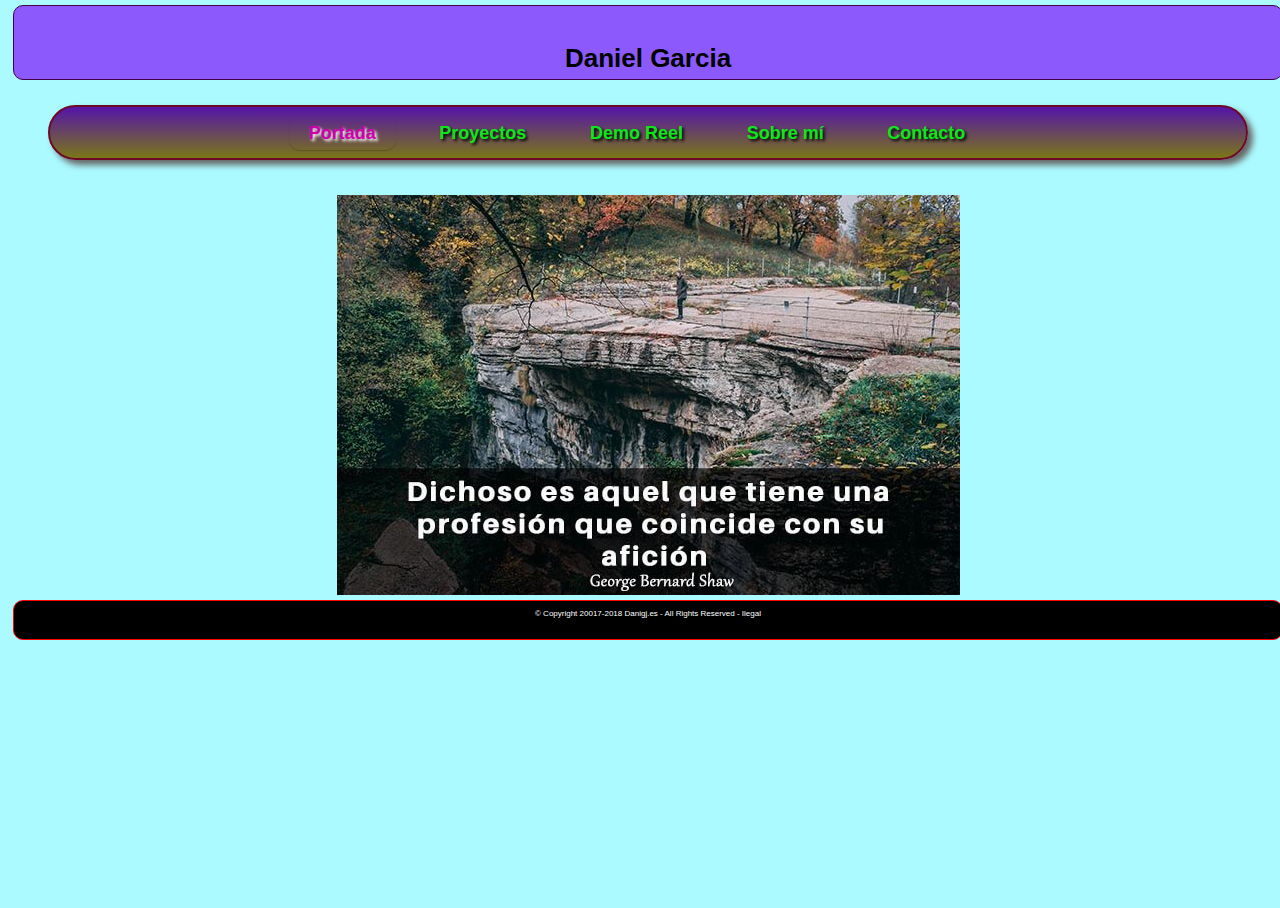
<file: index.html>
<!DOCTYPE html>
<html>
	<head>
		<meta http-equiv="Content-Type" content="text/html; charset=UTF-8" /> 
		<meta name="author" content="Daniel Gracia" /> 
		<meta name="Portfolio" content="index, follow" /> 
		<meta name="keywords" content="Animador, animation, 3D animator, animacion, animacion 3D, modelado, rigging, rig, acabados" /> 
		<meta name="description" content="Portfolio" /> 
		<title>Mi Portfolio</title>
		<link rel="stylesheet" href="estilo/mi_estilo.css" type="text/css" media="screen"/>
	</head>
	<body>
			<div id="wrapper">
				<div id="headerwrap">
					<div id="header">
						<h1>Daniel Garcia</h1>
						<div id="centrar-menu">
							<ul id="menu-bar">
								<li class="active"><a href="index.html">Portada</a></li>
								<li><a href="proyectos.html">Proyectos</a> 
								</li>
								<li><a href="demo_reel.html">Demo Reel</a> 
								</li>
								<li><a href="sobre_mi.html">Sobre mí</a></li>
								<li><a href="mailto:daniel.juarrero@live.u-tad.com">Contacto</a></li>
							</ul>
						</div>
					</div>
				</div>
				
				<div id="contentliquid">
					<p> <p>
					<div id="contentwrap">
						<div id="content">
							<img src="fotos/frase_inicio.jpg" alt="foto motivadora"/>
						</div>
					</div>
				</div>
				
				<div id="footerwrap">
					<div id="footer">
						<p>© Copyright 20017-2018 Danigj.es - All Rights Reserved - Ilegal</p>
					</div>
				</div>
			</div>
	</body>
</html>
</file>
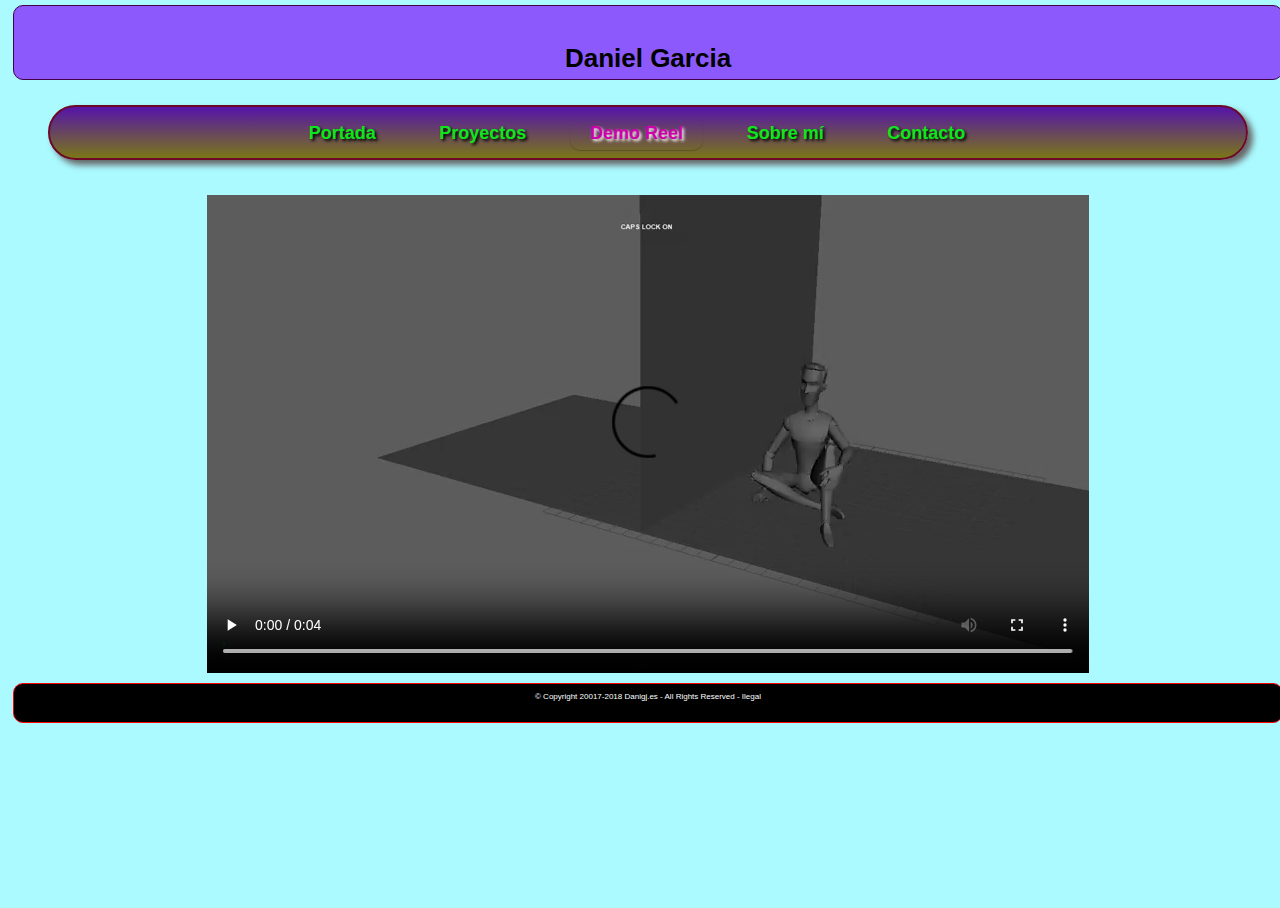
<file: demo_reel.html>
<!DOCTYPE html>
<html>
	<head>
		<meta http-equiv="Content-Type" content="text/html; charset=UTF-8" /> 
		<meta name="author" content="Daniel Gracia" /> 
		<meta name="Portfolio" content="index, follow" /> 
		<meta name="keywords" content="Animador, animation, 3D animator, animacion, animacion 3D, modelado, rigging, rig, acabados" /> 
		<meta name="description" content="Portfolio" /> 
		<title>Demo Reel</title>
		<link rel="stylesheet" href="estilo/mi_estilo.css" type="text/css" media="screen"/>
	</head>
	<body>
			<div id="wrapper">
				<div id="headerwrap">
					<div id="header">
						<h1>Daniel Garcia</h1>
						<div id="centrar-menu">
							<ul id="menu-bar">
								 <li><a href="index.html">Portada</a></li>
								 <li><a href="proyectos.html">Proyectos</a> 
								 </li>
								 <li class="active"><a href="demo_reel.html">Demo Reel</a> 
								 </li>
								 <li><a href="sobre_mi.html">Sobre mí</a></li>
								 <li><a href="mailto:daniel.juarrero@live.u-tad.com">Contacto</a></li>
							</ul>
						</div>
					</div>
				</div>
	  
				<div id="contentliquid">
					<p> </p>
					<div id="contentwrap">
						<div id="video">
							<video controls autoplay loop>
								<source src="video/caida.mp4">
							</video>
						</div>
					</div>
				</div>
				
				<div id="footerwrap">
					<div id="footer">
						<p>© Copyright 20017-2018 Danigj.es - All Rights Reserved - Ilegal</p>
					</div>
				</div>
			</div>
		
	</body>
</html>
</file>
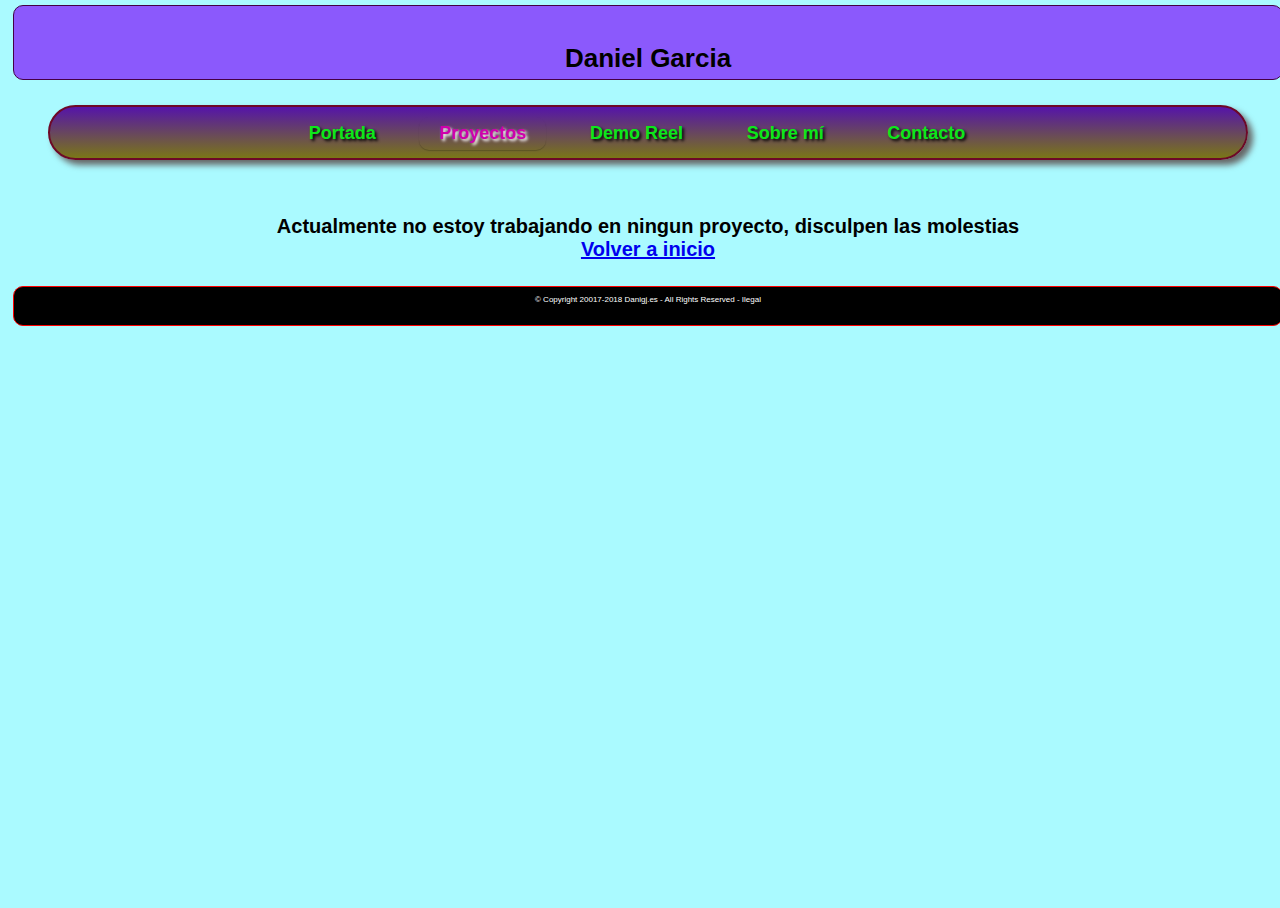
<file: proyectos.html>
<!DOCTYPE html>
<html>
	<head>
		<meta http-equiv="Content-Type" content="text/html; charset=UTF-8" /> 
		<meta name="author" content="Daniel Gracia" /> 
		<meta name="Portfolio" content="index, follow" /> 
		<meta name="keywords" content="Animador, animation, 3D animator, animacion, animacion 3D, modelado, rigging, rig, acabados" /> 
		<meta name="description" content="Portfolio" />
		<title>Proyectos</title>
		<link rel="stylesheet" href="estilo/mi_estilo.css" type="text/css" media="screen"/>
	</head>
	<body>
			<div id="wrapper">
				<div id="headerwrap">
					<div id="header">
						<h1>Daniel Garcia</h1>
						<div id="centrar-menu">
							<ul id="menu-bar">
								<li><a href="index.html">Portada</a></li>
								<li class="active"><a href="proyectos.html">Proyectos</a> 
								</li>
								<li><a href="demo_reel.html">Demo Reel</a> 
								</li>
								<li><a href="sobre_mi.html">Sobre mí</a></li>
								<li><a href="mailto:daniel.juarrero@live.u-tad.com">Contacto</a></li>
							</ul>
						</div>
					</div>
				</div>
				
				<div id="contentliquid">
					<p> </p>
					<div id="contentwrap">
						<p> Actualmente no estoy trabajando en ningun proyecto, disculpen las molestias <br><a href="index.html">Volver a inicio</a></p>
					</div>
				</div>
				
				<div id="footerwrap">
					<div id="footer">
						<p>© Copyright 20017-2018 Danigj.es - All Rights Reserved - Ilegal</p>
					</div>
				</div>
			</div>
	</body>
</html>
</file>
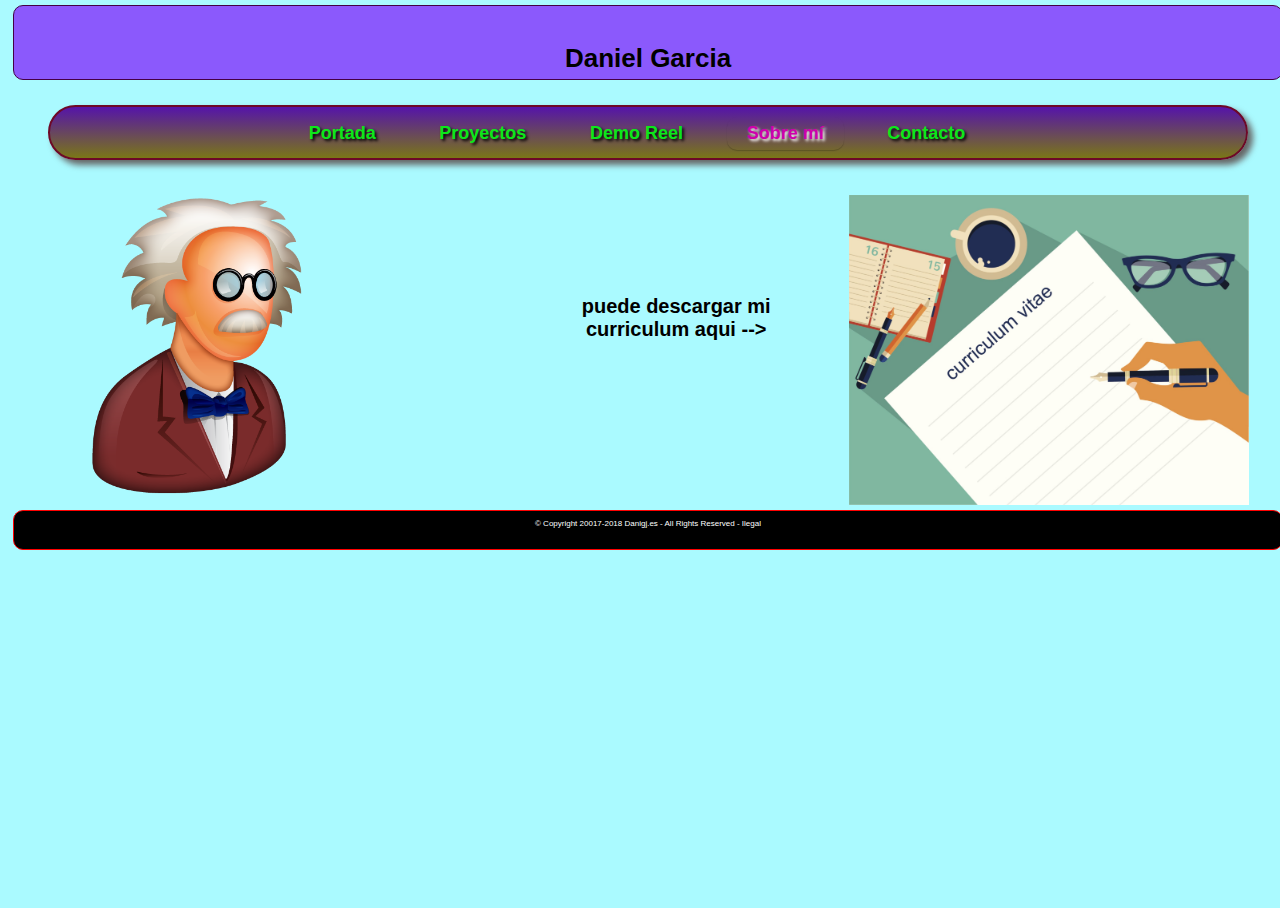
<file: sobre_mi.html>
<!DOCTYPE html>
<html>
	<head>
		<meta http-equiv="Content-Type" content="text/html; charset=UTF-8" /> 
		<meta name="author" content="Daniel Gracia" /> 
		<meta name="Portfolio" content="index, follow" /> 
		<meta name="keywords" content="Animador, animation, 3D animator, animacion, animacion 3D, modelado, rigging, rig, acabados" /> 
		<meta name="description" content="Portfolio" /> 
		<title>Sobre mi</title>
		<link rel="stylesheet" href="estilo/mi_estilo.css" type="text/css" media="screen"/>
	</head>
	<body>
		<div id="background">
			<div id="wrapper">
				<div id="headerwrap">
					<div id="header">
						<h1>Daniel Garcia</h1>
						<div id="centrar-menu">
							<ul id="menu-bar">
								 <li><a href="index.html">Portada</a></li>
								 <li><a href="proyectos.html">Proyectos</a> 
								 </li>
								 <li><a href="demo_reel.html">Demo Reel</a> 
								 </li>
								 <li class="active"><a href="sobre_mi.html">Sobre mí</a></li>
								 <li><a href="mailto:daniel.juarrero@live.u-tad.com">Contacto</a></li>
							</ul>
						</div>
					</div>
				</div>
			
				<div id="contentliquid">
					<p> </p>
					<div id="contentwrap">
						<div class="perfil">
							<img src="fotos/perfil.png" alt="foto perfil"/>
						</div>
						
						<div>
						</div>
						
						<div>
						</div>
						
						<div class="flecha">
							puede descargar mi<br>
							curriculum aqui -->
						</div>
						
						<div class="container">
							<div class="capaAuxImagen">
								<img src="fotos/curriculum.jpg" alt="foto curriculum"/>
							</div>
							<div class="capaAuxTexto">
								<p class="enlace"><a href="http://www.google.es">Descargar</a></p>
							</div>
						</div>
					</div>
				</div>
				
				<div id="footerwrap">
					<div id="footer">
						<p>© Copyright 20017-2018 Danigj.es - All Rights Reserved - Ilegal</p>
					</div>
				</div>
			</div>
		</div>
	</body>
</html>
</file>
<file: estilo/mi_estilo.css>
*{
	box-sizing:border-box;
	padding:0;
	
}
html, body{
	width:100%;
	height:100%;
}

h1{
	text-align:center;
	font-weight: bold;
	padding-top:20px;
}
h2 {
	margin-top:50px;
	text-align:center;
	font-weight: bold;
	padding-top:20px;
}
li{
	margin-top:5px;
	margin-bottom:10px;
	
}
em{
	font-weight: bold;
	color:#FF6633
}

body {
    font-family: Verdana, Arial, Helvetica, sans-serif;
    font-size: 13px;
    background-color: #AAFAFF;
}

#wrapper {
	position:absolute;
	top:0;
    width: 100%;
    min-width: 1000px;
    max-width: 2000px;
    margin: 0 auto;
	
}

#headerwrap {
    width: 100%;
    float: left;
    margin: 0 auto;
}

#header {
    height: 75px;
    background: #8B59FC;
    border-radius: 10px;
    border: 1px solid #440044;
    margin: 5px;
}

#contentliquid {
    float: left;
    width: 100%;
	font-size: 110px;
}

#contentwrap {
	text-align:center;
    width: 100%;
	display:flex;
	justify-content:space-around;
	font-weight: bold;
	font-size:20px;
}

#content {
	justify-content:center;
	display:flex;
	width:100%;
	height:100%;
}
.flecha {
	margin-top:100px;
}
#footerwrap {
    width: 100%;
    float: left;
    margin: 0 auto;
    clear: both;
	justify-content: center;
}

#footer {
	color:white;
    height: 40px;
    background: black;
    border-radius: 10px;
    border: 1px solid red;
    margin: 5px;
    text-align:center;
    font-size:8px;
}
#centrar-menu{
	display:flex;
	justify-content:center;
}
#menu-bar {
	width: 1200px;
	padding: 5px 8px 25px 6px;
	height: 55px;
	border-radius:30px;
	box-shadow: 5px 5px 6px #666666;
	background: #128B22;
	background: -webkit-gradient(linear, left top, left bottom, from(#5514A9), to(#7A7717));
	border: solid 2px #6D0927;
	position:absolute;
	text-align:center;
}
#menu-bar li {
	display:inline-block;
	color:white;
	margin-right:20px;
}
#menu-bar a {
	font-weight: bold;
	font-family: helvetica;
	font-style: normal;
	font-size: 18px;
	color: #0CE71A;
	text-decoration: none;
	display: block;
	padding: 6px 20px 6px 20px;
	margin: 0;
	margin-bottom: 6px;
	border-radius: 10px;
	-webkit-border-radius: 10px;
	-moz-border-radius: 10px;
	text-shadow: 2px 2px 3px #000000;
}
#menu-bar li ul li a {
  margin: 0;
}
#menu-bar .active a, #menu-bar li:hover > a {
	background: -moz-linear-gradient(top,  #EBEBEB,  #A1A1A1);
	color: #CF00AC;
	-webkit-box-shadow: 0 1px 1px rgba(0, 0, 0, .2);
	-moz-box-shadow: 0 1px 1px rgba(0, 0, 0, .2);
	box-shadow: 0 1px 1px rgba(0, 0, 0, .2);
	text-shadow: 2px 2px 3px #FFFFFF;
}
#menu-bar ul li:hover a, #menu-bar li:hover li a {
	background: none;
	border: none;
	color: #666;
  
	-webkit-box-shadow: none;
	-moz-box-shadow: none;
}
#menu-bar ul a:hover {
	background: -moz-linear-gradient(top,  #04ACEC,  #0186BA) ;
	color: #FFFFFF ;
	border-radius: 0;
	-webkit-border-radius: 0;
	-moz-border-radius: 0;
	text-shadow: 2px 2px 3px #FFFFFF;
}
#menu-bar li:hover > ul {
	display: block;
}
#menu-bar ul {
	background: -moz-linear-gradient(top,  #FFFFFF,  #CFCFCF);
	display: none;
	margin: 0;
	padding: 0;
	width: 185px;
	position: absolute;
	top: 30px;
	left: 0;
	border: solid 1px #B4B4B4;
	border-radius: 10px;
	-webkit-border-radius: 10px;
	-moz-border-radius: 10px;
	-webkit-box-shadow: 2px 2px 3px #222222;
	-moz-box-shadow: 2px 2px 3px #222222;
	box-shadow: 2px 2px 3px #222222;
}
#menu-bar ul li {
	float: none;
	margin: 0;
	padding: 0;
}
#menu-bar ul a {
	padding:10px 0px 10px 15px;
	color:#16C722;
	font-size:18px;
	font-style:normal;
	font-family:arial;
	font-weight: normal;
	text-shadow: 2px 2px 3px #FFFFFF;
}
#menu-bar {
	display: inline-block;
}
  html[xmlns] #menu-bar {
	display: block;
}
* html #menu-bar {
	height: 1%;
}
#video {
	height:auto;
	width:auto;
}
.perfil img {
	width:300px;
	height:300px;
}

.container{
	position: relative;
	width:400px;
	height:310px;

	
}

.container:hover .capaAuxTexto{
	top: 0;
	opacity: 100;
}

.container:hover .capaAuxImagen{

}

.capaAuxImagen{
	position:relative;
	width:400px;
	height:310px;
	top: 0px;
	transition: all 1s ease;
}
.capaAuxImagen img{
	width:400px;
	height:310px;
}

.capaAuxTexto{
	position: absolute;
	top:0;
	background-color:#80b7a0;
	width:400px;
	height:310px;
	margin: 0 auto 0 auto;
	display:table;
	opacity:0;
	transition: all 1s ease;
}

.enlace{
	font-size:50px;
	display: table-cell;
	text-align: center;
	vertical-align: middle;
	margin: 0;
}

.enlace a:link{
	color:white;
}
</file>
